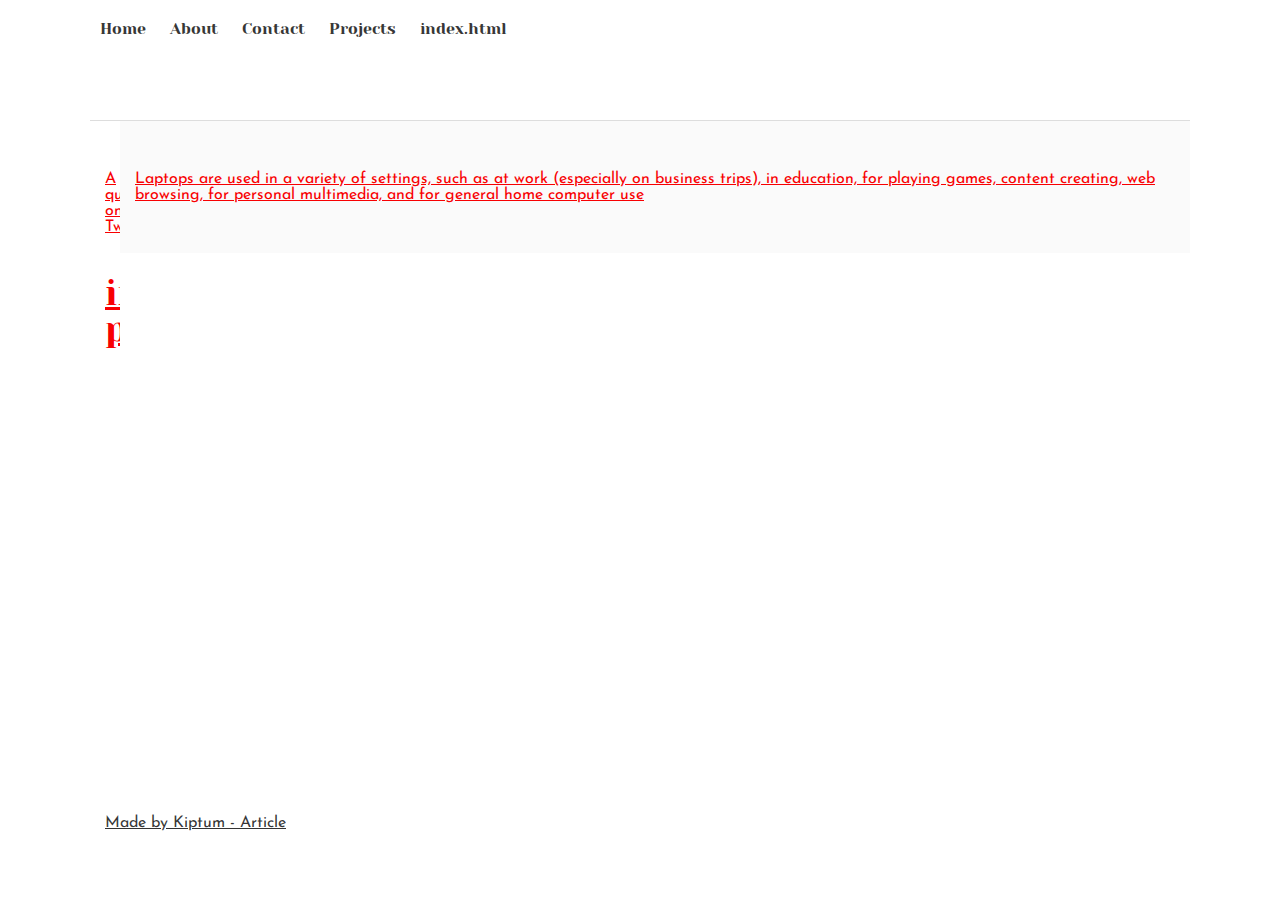
<file: css_basic/tweets.html>
<!DOCTYPE html>
<html lang="en">
<head>
    <meta charset="UTF-8">
    <meta name="viewport" content="width=device-width, initial-scale=1.0">
    <title>Document</title>
    <link href="base.css" rel="stylesheet">
    <link href="styles.css" rel="stylesheet">
</head>
<body>

    <header>
        <ul>
            <li><a href="#">Home</a></li>
            <li><a href="#">About</a></li>
            <li><a href="#">Contact</a></li>
            <li><a href="#">Projects</a></li>
            <li><a href="index.html">index.html</a></li>
        </ul>
    </header>

    <main>        
        <article>
            <blockquote>
                <a href="https://x.com/Rich_Cooper/status/1946540768937594926"> A quote on Twitter</a>
            </blockquote>
            <h1><a href="http://127.0.0.1:5500/html_basic/index.html">index.html page</h1></p>
        </article>

        <aside>
            Laptops are used in a variety of settings, such as at work (especially on business trips), in education, for playing games, content creating, web browsing, for personal multimedia, and for general home computer use
        </aside>
    </main>

    <footer>
        <p>Made by Kiptum - <a href="https://help.x.com/en/using-x/how-to-embed-a-post" target="_blank">Article</a></p>
    </footer>
    



    
</body>
</html>
</file>
<file: css_basic/base.css>
/* Importing webfonts */
/* (If you're learning CSS, you should disregard that) */

@import url(https://fonts.googleapis.com/css?family=Yeseva+One);
@import url(https://fonts.googleapis.com/css?family=Josefin+Sans:400,700,700italic,400italic);


/* CSS reset rules */

html, body {
	height: 100%;
	min-height: 100%;
}
html, body, div, span, applet, object, iframe,
h1, h2, h3, h4, h5, h6, p, blockquote, pre,
a, abbr, acronym, address, big, cite, code,
del, dfn, img, ins, kbd, q, s, samp,
small, strike, sub, sup, tt, var,
b, u, i, center,
dl, dt, dd,
fieldset, form, label, legend,
table, caption, tbody, tfoot, thead, tr, th, td,
article, aside, canvas, details, embed, 
figure, figcaption, footer, header, hgroup, 
menu, nav, output, ruby, section, summary,
time, mark, audio, video {
	margin: 0;
	padding: 0;
	border: 0;
	font-size: 100%;
	font: inherit;
	vertical-align: baseline;
}
/* HTML5 display-role reset for older browsers */
article, aside, details, figcaption, figure, 
footer, header, hgroup, menu, nav, section {
	display: block;
}
body {
	line-height: 1;
}
blockquote, q {
	quotes: none;
}
blockquote:before, blockquote:after,
q:before, q:after {
	content: '';
	content: none;
}
table {
	border-collapse: collapse;
	border-spacing: 0;
}


/* Fonts and colors */

body {
	font-family: 'Josefin Sans', serif;
	color: rgba(0, 0, 0, 0.8);
}
h1, h2, h3, h4, h5, h6, header {
	font-family: 'Yeseva One', sans-serif;
}
article {
}
header {
	border-bottom: 1px solid rgb(221,221,221);
	transition: border-bottom-color 1s ease;
}
header a {
	color: rgba(0, 0, 0, 0.8);
}
aside {
	background: #FAFAFA;
}
aside p {
	border: 1px solid #bbb;
	background: #ddd;
	color: black;
}
footer a {
	color: rgba(0, 0, 0, 0.8);
}
a {
	color: #F80002;
}


/* Positioning and margins */

@media (min-width: 1100px) {
	body {
		width: 1100px;
		margin: 0 auto;
	}
}

article {
	padding: 50px 15px;
}
article > *:first-child {
	margin-top: 0;
}
aside {
	padding: 50px 15px;
}
header .right {
	float: right;
	margin: 0 10px 15px;
}


/* Header */
header {
	padding: 20px 0;
	height: 80px;
}
header ul {
	list-style: none;
	margin: 0;
	padding: 0;
}
header li {
	display: inline;
	vertical-align:middle;
}
header li:first-child {
	margin: 0;
}
header li a {
	margin: 0 10px;
}
header li.logo {
	font-size: 36px;
}
header a {
	text-decoration: none;
}


/* Aside */

aside p {
	border-radius: 10px;
	padding: 20px 20px;
}


/* Footer */

footer {
	padding: 5px 15px;
	height: 80px;
}


/* Text styles and margins */

p {
	margin-bottom: 15px;
}
h1 {
	font-size: 36px;
	margin: 40px 0 20px;
}
h2 {
	font-size: 32px;
	margin: 30px 0 15px;
}
h3 {
	font-size: 28px;
	margin: 25px 0 10px;
}
h4 {
	font-size: 20px;
	font-weight: bold;
	margin: 20px 0 10px;
}
h5 {
	font-size: 18px;
	font-weight: bold;
	margin: 15px 0 10px;
}
h6 {
	font-weight: bold;
	margin: 5px 0;
}

@media (max-width: 800px) {
  body.works_on_smartphone {
  	display: block;
  }
  body.works_on_smartphone main {
  	display: block;
  }
  header .right {
  	float: none;
  }
}
</file>
<file: css_basic/styles.css>
body{
    display: flex;
    flex-direction: column;
}

main{
    display: flex;
    flex-direction: row;
    flex: auto;
}
article{
    flex: 2;
    overflow-y: auto;
}
aside{
    flex: 1;
    overflow-y: auto;
}
</file>
